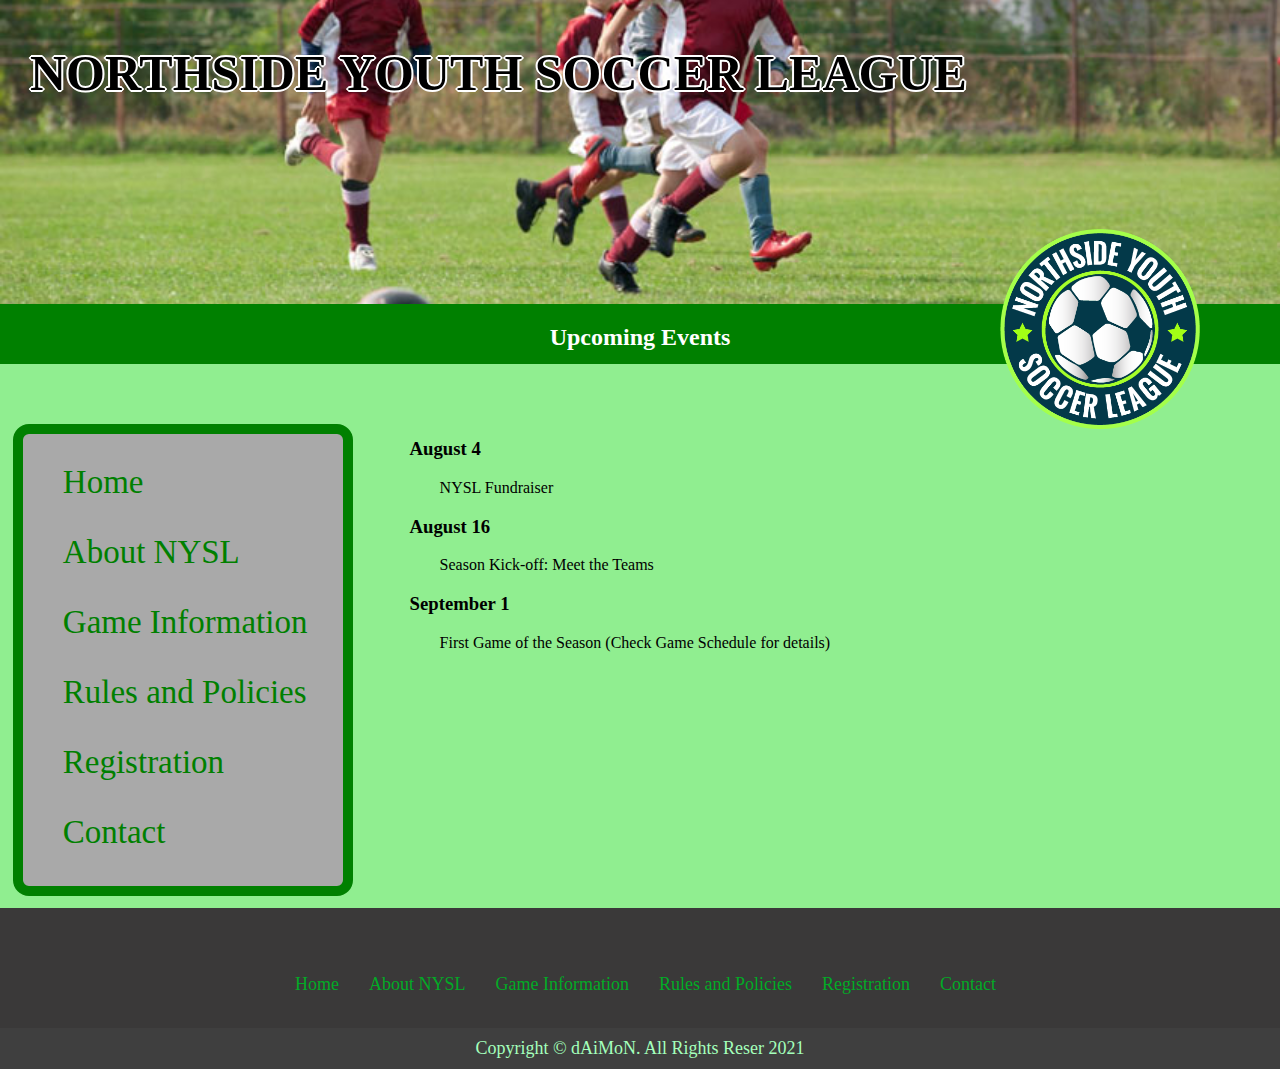
<file: index.html>
<!DOCTYPE html>


<html lang="en">

    <head>
        <meta charset="UTF-8"/>
        <meta name="viewport" content="width=device-width, initial-scale=1">
        <title>NYSL Soccer</title>
        <link rel="shortcut icon" href="assets/nysl_logo.png">
        <link rel="stylesheet" href="estilos/nysl_3.css">
        <link rel="stylesheet" href="https://cdnjs.cloudflare.com/ajax/libs/font-awesome/5.15.2/css/all.min.css" integrity="sha512-HK5fgLBL+xu6dm/Ii3z4xhlSUyZgTT9tuc/hSrtw6uzJOvgRr2a9jyxxT1ely+B+xFAmJKVSTbpM/CuL7qxO8w==" crossorigin="anonymous" />

    </head>

    <body>

        <div>
            <img src="assets/design1_image1.jpg" alt="Imagen1" class="imagenencabezado"> 
            <h1 class="encabezado__titulo">NORTHSIDE YOUTH SOCCER LEAGUE</h1>  
        </div>

        <nav class="nav">     
                <h2>
                    Upcoming Events
                    <img src="assets/nysl_logo.png" alt="nysl_logo" class="nav__logo1">
                </h2>
        </nav>


        <header class="header">
            <ul  class="header_link">
                <li> <a href="index.html"> Home </a> </li>
                <li> <a href="aboutNYSL.html"> About NYSL</a> </li>
                <li> <a href="game_information.html"> Game Information</a> </li>
                <li> <a href="reglas.html"> Rules and Policies</a> </li>
                <li> <a href="reglas.html"> Registration</a> </li>
                <li> <a href="contact.html"> Contact</a> </li>
             </ul>
        </header>

        <section class="section">
            <div class="section_1">
                <div>
                    <h3>August 4</h3>
                    <p>
                        NYSL Fundraiser
                     </p>
                </div>

                <div>
                    <h3>August 16</h3>
                    <p>
                     Season Kick-off: Meet the Teams
                    </p>
                </div>

                <div>
                    <h3>September 1</h3>
                    <p>
                        First Game of the Season (Check Game Schedule for details)
                    </p>
                </div>

            </div>
        </section>

        <footer>
            <div class="footerindex">
              <div class="footersocial">
                  <ul>
                      <li class="social"><a href="#"><i class="fab fa-facebook-square"></i></a></li>
                      <li class="social"><a href="#"><i class="fab fa-youtube-square"></i></a></li>
                      <li class="social"><a href="#"><i class="fab fa-instagram-square"></i></a></li>
                      <li class="social"><a href="#"><i class="fab fa-twitter-square"></i></a></li>
                  </ul>
              </div>

            
              <div class="links">
                <ul>
                    <li class="links1"><a href="index.html">Home</a></li>
                    <li class="links1"><a href="aboutNYSL.html">About NYSL</a></li>
                    <li class="links1"><a href="game_information.html">Game Information</a></li>
                    <li class="links1"><a href="reglas.html">Rules and Policies</a></li>
                    <li class="links1"><a href="registration.html">Registration</a></li>
                    <li class="links1"><a href="contact.html">Contact</a></li>
                </ul>
            </div>

            <div class="fuera">
                Copyright &copy; dAiMoN. All Rights Reser 2021
            </div>
            </div>
        </footer>

      </body>
      </html>
</file>
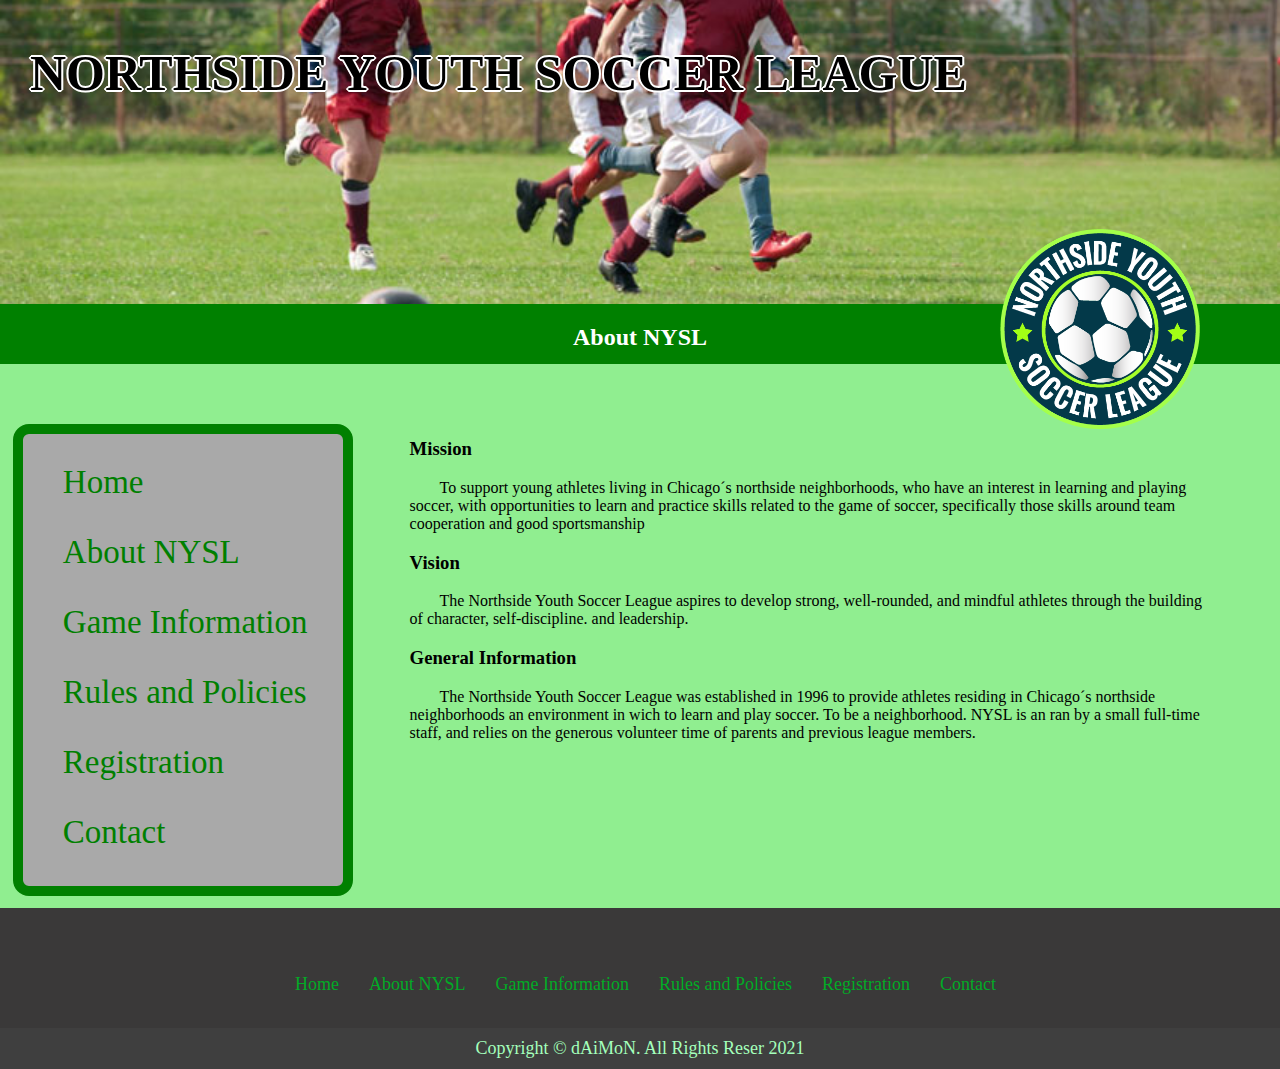
<file: aboutNYSL.html>
<!DOCTYPE html>


<html lang="en">

    <head>
        <meta charset="UTF-8"/>
        <meta name="viewport" content="width=device-width, initial-scale=1">
        <title>NYSL Soccer</title>
        <link rel="shortcut icon" href="assets/nysl_logo.png">
        <link rel="stylesheet" href="estilos/nysl_3.css">
        <link rel="stylesheet" href="https://cdnjs.cloudflare.com/ajax/libs/font-awesome/5.15.2/css/all.min.css" integrity="sha512-HK5fgLBL+xu6dm/Ii3z4xhlSUyZgTT9tuc/hSrtw6uzJOvgRr2a9jyxxT1ely+B+xFAmJKVSTbpM/CuL7qxO8w==" crossorigin="anonymous" />

    </head>

    <body>

        <div>
            <img src="assets/design1_image1.jpg" alt="Imagen1" class="imagenencabezado"> 
            <h1 class="encabezado__titulo">NORTHSIDE YOUTH SOCCER LEAGUE</h1>  
        </div>

        <nav class="nav">     
                <h2>
                    About NYSL
                    <img src="assets/nysl_logo.png" alt="nysl_logo" class="nav__logo1">
                </h2>
        </nav>


        <header class="header">
            <ul  class="header_link">
                <li> <a href="index.html"> Home </a> </li>
                <li> <a href="aboutNYSL.html"> About NYSL</a> </li>
                <li> <a href="game_information.html"> Game Information</a> </li>
                <li> <a href="reglas.html"> Rules and Policies</a> </li>
                <li> <a href="reglas.html"> Registration</a> </li>
                <li> <a href="contact.html"> Contact</a> </li>
             </ul>
        </header>

        <section class="section">
            <div class="section_1">

                <div>
                    <h3>Mission</h3>
                    <p>
                        To support young athletes living in Chicago´s northside neighborhoods, 
                        who have an interest in learning and playing soccer, 
                        with opportunities to learn and practice skills related to the game of soccer, 
                        specifically those skills around team cooperation and good sportsmanship
                    </p>
                </div>

                <div>
                    <h3>Vision</h3>
                    <p>
                        The Northside Youth Soccer League aspires to develop strong, well-rounded, 
                        and mindful athletes through the building of character, self-discipline. and leadership.
                    </p>
                </div>

                <div>
                    <h3>General Information</h3>
                    <p>
                        The Northside Youth Soccer League was established in 1996 to provide athletes residing in 
                        Chicago´s northside neighborhoods an environment in wich to learn and play soccer. 
                        To be a neighborhood. NYSL is an ran by a small full-time staff, and relies on the generous 
                        volunteer time of parents and previous league members.
                     </p>
                </div>

            </div>
        </section>
   

        <footer>
            <div class="footerabout">
              <div class="footersocial">
                  <ul>
                      <li class="social"><a href="#"><i class="fab fa-facebook-square"></i></a></li>
                      <li class="social"><a href="#"><i class="fab fa-youtube-square"></i></a></li>
                      <li class="social"><a href="#"><i class="fab fa-instagram-square"></i></a></li>
                      <li class="social"><a href="#"><i class="fab fa-twitter-square"></i></a></li>
                  </ul>
              </div>

              <div class="links">
                <ul>
                    <li class="links1"><a href="index.html">Home</a></li>
                    <li class="links1"><a href="aboutNYSL.html">About NYSL</a></li>
                    <li class="links1"><a href="game_information.html">Game Information</a></li>
                    <li class="links1"><a href="reglas.html">Rules and Policies</a></li>
                    <li class="links1"><a href="registration.html">Registration</a></li>
                    <li class="links1"><a href="contact.html">Contact</a></li>
                </ul>
            </div>

            <div class="fuera">
                Copyright &copy; dAiMoN. All Rights Reser 2021
            </div>
            </div>
        </footer>

      </body>
      </html>
</file>
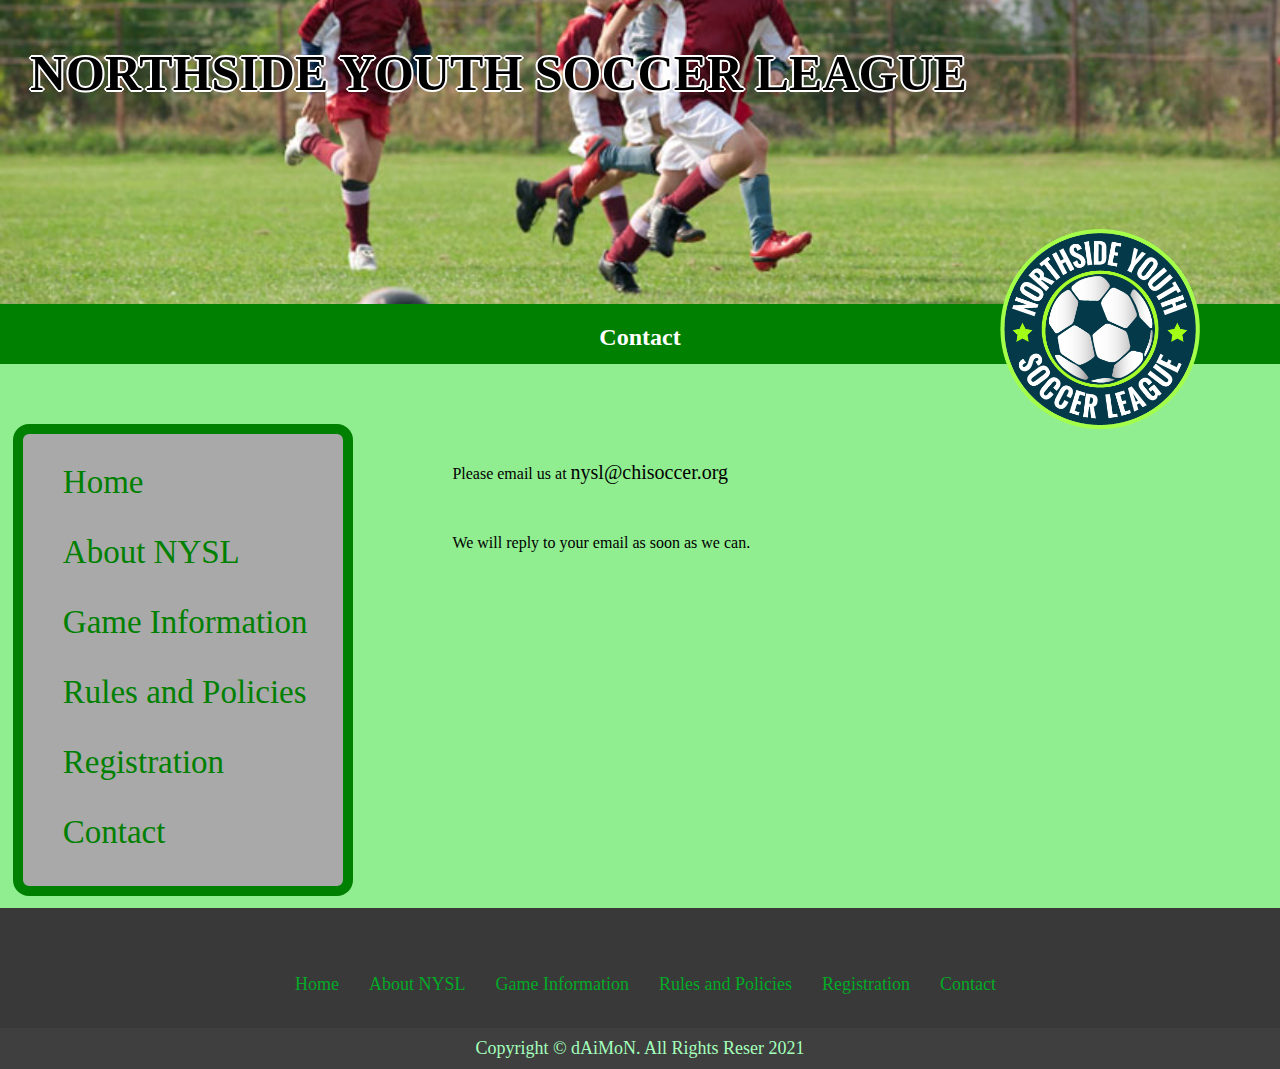
<file: contact.html>
<!DOCTYPE html>


<html lang="en">

    <head>
        <meta charset="UTF-8"/>
        <meta name="viewport" content="width=device-width, initial-scale=1">
        <title>NYSL Soccer</title>
        <link rel="shortcut icon" href="assets/nysl_logo.png">
        <link rel="stylesheet" href="estilos/nysl_3.css">
        <link rel="stylesheet" href="https://cdnjs.cloudflare.com/ajax/libs/font-awesome/5.15.2/css/all.min.css" integrity="sha512-HK5fgLBL+xu6dm/Ii3z4xhlSUyZgTT9tuc/hSrtw6uzJOvgRr2a9jyxxT1ely+B+xFAmJKVSTbpM/CuL7qxO8w==" crossorigin="anonymous" />

    </head>

    <body>

        <div>
            <img src="assets/design1_image1.jpg" alt="Imagen1" class="imagenencabezado"> 
            <h1 class="encabezado__titulo">NORTHSIDE YOUTH SOCCER LEAGUE</h1>  
        </div>

        <nav class="nav">     
                <h2>
                    Contact
                    <img src="assets/nysl_logo.png" alt="nysl_logo" class="nav__logo1">
                </h2>
        </nav>


        <header class="header">
            <ul  class="header_link">
                <li> <a href="index.html"> Home </a> </li>
                <li> <a href="aboutNYSL.html"> About NYSL</a> </li>
                <li> <a href="game_information.html"> Game Information</a> </li>
                <li> <a href="reglas.html"> Rules and Policies</a> </li>
                <li> <a href="reglas.html"> Registration</a> </li>
                <li> <a href="contact.html"> Contact</a> </li>
             </ul>
        </header>

        <section class="contact">
            <div>
                <div>
                    <p>
                        Please email us at <a class="mailgame" href="mailto:nysl@chisoccer.org"> nysl@chisoccer.org</a>
                    </p>
                    <br>
                    <p>
                        We will reply to your email as soon as we can. 
                    </p>
                </div>
            </div>
        </section>
   
        <footer>
            <div class="footercontact">
              <div class="footersocial">
                  <ul>
                      <li class="social"><a href="#"><i class="fab fa-facebook-square"></i></a></li>
                      <li class="social"><a href="#"><i class="fab fa-youtube-square"></i></a></li>
                      <li class="social"><a href="#"><i class="fab fa-instagram-square"></i></a></li>
                      <li class="social"><a href="#"><i class="fab fa-twitter-square"></i></a></li>
                  </ul>
              </div>

              <div class="links">
                <ul>
                    <li class="links1"><a href="index.html">Home</a></li>
                    <li class="links1"><a href="aboutNYSL.html">About NYSL</a></li>
                    <li class="links1"><a href="game_information.html">Game Information</a></li>
                    <li class="links1"><a href="reglas.html">Rules and Policies</a></li>
                    <li class="links1"><a href="registration.html">Registration</a></li>
                    <li class="links1"><a href="contact.html">Contact</a></li>
                </ul>
            </div>

            <div class="fuera">
                Copyright &copy; dAiMoN. All Rights Reser 2021
            </div>
            </div>
        </footer>

      </body>
      </html>
</file>
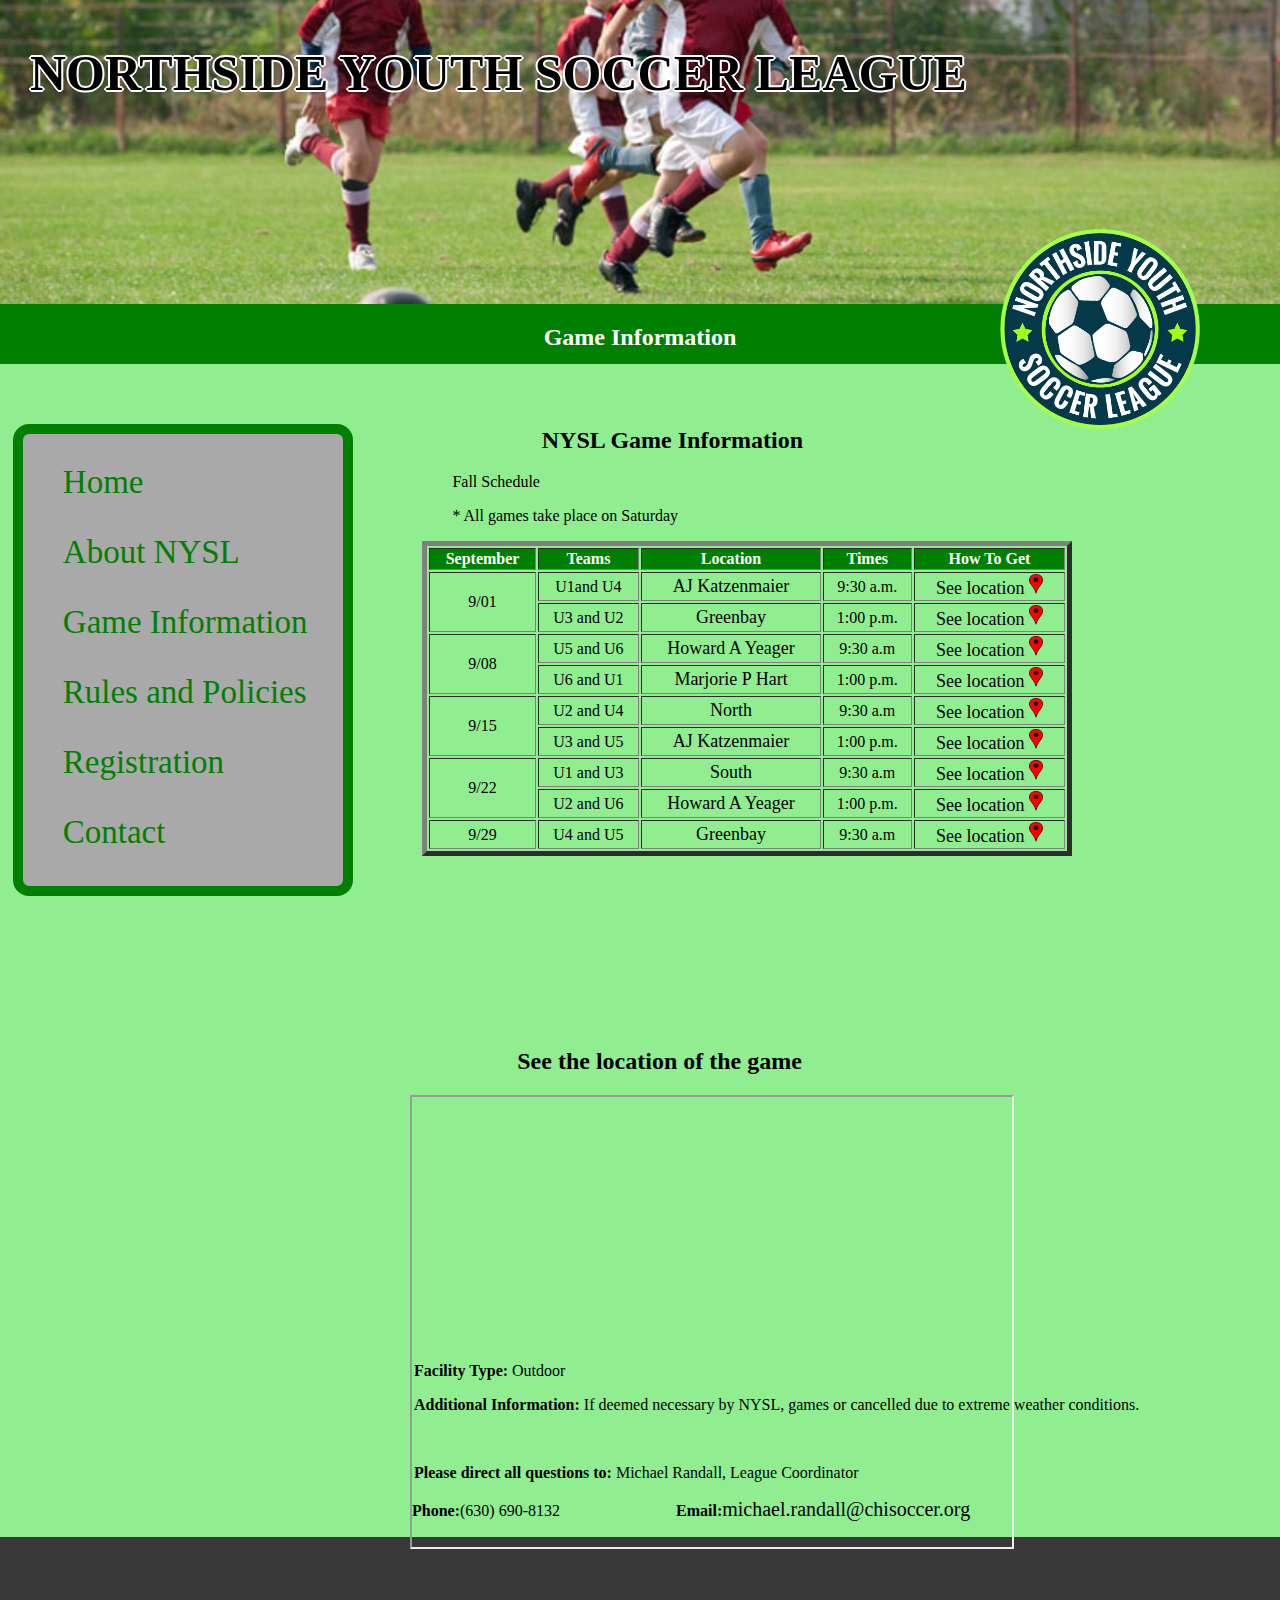
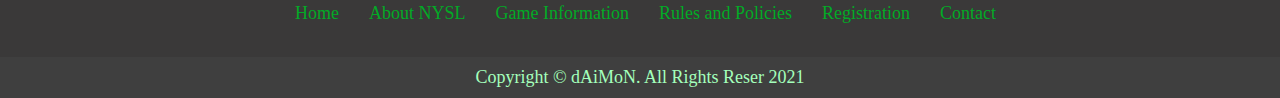
<file: game_information.html>
<!DOCTYPE html>


<html lang="en">

    <head>
        <meta charset="UTF-8"/>
        <meta name="viewport" content="width=device-width, initial-scale=1">
        <title>NYSL Soccer</title>
        <link rel="shortcut icon" href="assets/nysl_logo.png">
        <link rel="stylesheet" href="estilos/nysl_3.css">
        <link rel="stylesheet" href="https://cdnjs.cloudflare.com/ajax/libs/font-awesome/5.15.2/css/all.min.css" integrity="sha512-HK5fgLBL+xu6dm/Ii3z4xhlSUyZgTT9tuc/hSrtw6uzJOvgRr2a9jyxxT1ely+B+xFAmJKVSTbpM/CuL7qxO8w==" crossorigin="anonymous" />

        
    </head>

    <body>

        <div>
            <img src="assets/design1_image1.jpg" alt="Imagen1" class="imagenencabezado"> 
            <h1 class="encabezado__titulo">NORTHSIDE YOUTH SOCCER LEAGUE</h1>  
        </div>

        <nav class="nav">     
                <h2>
                    Game Information
                    <img src="assets/nysl_logo.png" alt="nysl_logo" class="nav__logo1">
                </h2>
        </nav>


        <header class="header">
            <ul  class="header_link">
                <li> <a href="index.html"> Home </a> </li>
                <li> <a href="aboutNYSL.html"> About NYSL</a> </li>
                <li> <a href="game_information.html"> Game Information</a> </li>
                <li> <a href="reglas.html"> Rules and Policies</a> </li>
                <li> <a href="reglas.html"> Registration</a> </li>
                <li> <a href="contact.html"> Contact</a> </li>
             </ul>
        </header>

        <section class="tabla">
                <div class="tabla1">
                    <h2>NYSL Game Information</h2>
                    <p>Fall Schedule</p>
                    <p>* All games take place on Saturday</p>

                    <table  border="05" class="tabla_a">
                        <thead>
                            <tr>
                                <th>September</th>
                                <th>Teams</th>
                                <th>Location</th>
                                <th>Times</th>
                                <th>How To Get</th>
                            </tr>
                        </thead>
                        
                        <tbody>
                            <tr>
                                <td rowspan="2">9/01</td>
                                <td>U1and U4</td>
                                <td> <a class="mapa" href="https://www.google.com/maps/embed?pb=!1m18!1m12!1m3!1d2969.6572038332515!2d-87.6312580845582!3d41.90022877922048!2m3!1f0!2f0!3f0!3m2!1i1024!2i768!4f13.1!3m3!1m2!1s0x880fd34e07f69da7%3A0x15e198c063fc787c!2sAJ%20Katzenmaier%20Elementary!5e0!3m2!1ses!2scl!4v1610739538722!5m2!1ses!2scl" target="mapa1">AJ Katzenmaier</a></td>
                                <td>9:30 a.m.</td>
                                <td> <a class="mapa" href="https://www.google.com/maps/embed?pb=!1m18!1m12!1m3!1d2969.6572038332515!2d-87.6312580845582!3d41.90022877922048!2m3!1f0!2f0!3f0!3m2!1i1024!2i768!4f13.1!3m3!1m2!1s0x880fd34e07f69da7%3A0x15e198c063fc787c!2sAJ%20Katzenmaier%20Elementary!5e0!3m2!1ses!2scl!4v1610739538722!5m2!1ses!2scl" target="mapa1">See location <img src="assets/location.png" alt="Location" width="14px" height="20px"></a></td>
                            </tr>

                            <tr>
                                <td>U3 and U2</td>
                                <td> <a class="mapa" href="https://www.google.com/maps/embed?pb=!1m18!1m12!1m3!1d2969.0229816913393!2d-87.64002754903008!3d41.91386467911737!2m3!1f0!2f0!3f0!3m2!1i1024!2i768!4f13.1!3m3!1m2!1s0x880fd3407260c45b%3A0xb351205fae50c6f3!2sGreenbay%20Elementary!5e0!3m2!1ses!2scl!4v1610740049679!5m2!1ses!2scl" target="mapa1">Greenbay</a></td>
                                <td>1:00 p.m.</td>
                                <td> <a class="mapa" href="https://www.google.com/maps/embed?pb=!1m18!1m12!1m3!1d2969.0229816913393!2d-87.64002754903008!3d41.91386467911737!2m3!1f0!2f0!3f0!3m2!1i1024!2i768!4f13.1!3m3!1m2!1s0x880fd3407260c45b%3A0xb351205fae50c6f3!2sGreenbay%20Elementary!5e0!3m2!1ses!2scl!4v1610740049679!5m2!1ses!2scl" target="mapa1">See location <img src="assets/location.png" alt="Location" width="14px" height="20px"></a></td>
                            </tr>

                            <tr>
                                <td rowspan="2">9/08</td>
                                <td>U5 and U6</td>
                                <td> <a class="mapa" href="https://www.google.com/maps/embed?pb=!1m18!1m12!1m3!1d2968.5858505834985!2d-87.66511554902979!3d41.9232609791167!2m3!1f0!2f0!3f0!3m2!1i1024!2i768!4f13.1!3m3!1m2!1s0x880fd2e37f852467%3A0xb6cb22b2f0358874!2sHoward%20A%20Yeager%20Elementary!5e0!3m2!1ses!2scl!4v1610740625041!5m2!1ses!2scl" target="mapa1">Howard A Yeager</a></td>
                                <td>9:30 a.m</td>
                                <td> <a class="mapa" href="https://www.google.com/maps/embed?pb=!1m18!1m12!1m3!1d2968.5858505834985!2d-87.66511554902979!3d41.9232609791167!2m3!1f0!2f0!3f0!3m2!1i1024!2i768!4f13.1!3m3!1m2!1s0x880fd2e37f852467%3A0xb6cb22b2f0358874!2sHoward%20A%20Yeager%20Elementary!5e0!3m2!1ses!2scl!4v1610740625041!5m2!1ses!2scl" target="mapa1">See location <img src="assets/location.png" alt="Location" width="14px" height="20px"></a></td>
                            </tr>

                            <tr>
                                <td>U6 and U1</td>
                                <td> <a class="mapa" href="https://www.google.com/maps/embed?pb=!1m18!1m12!1m3!1d2968.2898393537157!2d-87.64816674902957!3d41.92962287911621!2m3!1f0!2f0!3f0!3m2!1i1024!2i768!4f13.1!3m3!1m2!1s0x880fd30f2637f9d7%3A0xdbff5d5dfcfcfa35!2sMarjorie%20P%20Hart%20Elementary!5e0!3m2!1ses!2scl!4v1610741347436!5m2!1ses!2scl" target="mapa1">Marjorie P Hart</a></td>
                                <td>1:00 p.m.</td>
                                <td> <a class="mapa" href="https://www.google.com/maps/embed?pb=!1m18!1m12!1m3!1d2968.2898393537157!2d-87.64816674902957!3d41.92962287911621!2m3!1f0!2f0!3f0!3m2!1i1024!2i768!4f13.1!3m3!1m2!1s0x880fd30f2637f9d7%3A0xdbff5d5dfcfcfa35!2sMarjorie%20P%20Hart%20Elementary!5e0!3m2!1ses!2scl!4v1610741347436!5m2!1ses!2scl" target="mapa1">See location <img src="assets/location.png" alt="Location" width="14px" height="20px"></a></td>
                            </tr>

                            <tr>
                                <td rowspan="2">9/15</td>
                                <td>U2 and U4</td>
                                <td><a class="mapa" href="https://www.google.com/maps/embed?pb=!1m18!1m12!1m3!1d2969.3355487083672!2d-87.6483169490303!3d41.907144879117915!2m3!1f0!2f0!3f0!3m2!1i1024!2i768!4f13.1!3m3!1m2!1s0x880fd33af14860a5%3A0x5736e62f19086c62!2sNorth%20Elementary!5e0!3m2!1ses!2scl!4v1610741142404!5m2!1ses!2scl" target="mapa1">North</a></td>
                                <td>9:30 a.m</td>
                                <td><a class="mapa" href="https://www.google.com/maps/embed?pb=!1m18!1m12!1m3!1d2969.3355487083672!2d-87.6483169490303!3d41.907144879117915!2m3!1f0!2f0!3f0!3m2!1i1024!2i768!4f13.1!3m3!1m2!1s0x880fd33af14860a5%3A0x5736e62f19086c62!2sNorth%20Elementary!5e0!3m2!1ses!2scl!4v1610741142404!5m2!1ses!2scl" target="mapa1">See location <img src="assets/location.png" alt="Location" width="14px" height="20px"></a></td>
                            </tr>

                            <tr>
                                <td>U3 and U5</td>
                                <td><a class="mapa" href="https://www.google.com/maps/embed?pb=!1m18!1m12!1m3!1d2969.6572038332515!2d-87.6312580845582!3d41.90022877922048!2m3!1f0!2f0!3f0!3m2!1i1024!2i768!4f13.1!3m3!1m2!1s0x880fd34e07f69da7%3A0x15e198c063fc787c!2sAJ%20Katzenmaier%20Elementary!5e0!3m2!1ses!2scl!4v1610739538722!5m2!1ses!2scl" target="mapa1">AJ Katzenmaier</a></td>
                                <td>1:00 p.m.</td>
                                <td> <a class="mapa" href="https://www.google.com/maps/embed?pb=!1m18!1m12!1m3!1d2969.6572038332515!2d-87.6312580845582!3d41.90022877922048!2m3!1f0!2f0!3f0!3m2!1i1024!2i768!4f13.1!3m3!1m2!1s0x880fd34e07f69da7%3A0x15e198c063fc787c!2sAJ%20Katzenmaier%20Elementary!5e0!3m2!1ses!2scl!4v1610739538722!5m2!1ses!2scl" target="mapa1">See location <img src="assets/location.png" alt="Location" width="14px" height="20px"></a></td>
                            </tr>

                            <tr>
                                <td rowspan="2">9/22</td>
                                <td>U1 and U3</td>
                                <td><a class="mapa" href="https://www.google.com/maps/embed?pb=!1m18!1m12!1m3!1d2964.0706355116854!2d-87.88823884902665!3d42.020217079109116!2m3!1f0!2f0!3f0!3m2!1i1024!2i768!4f13.1!3m3!1m2!1s0x880fb7ad3c474b63%3A0x93bdf85af2a839ed!2sSOUTH%20ELEMENTARY%20SCHOOL!5e0!3m2!1ses!2scl!4v1610741484261!5m2!1ses!2scl" target="mapa1">South</a></td>
                                <td>9:30 a.m</td>
                                <td><a class="mapa" href="https://www.google.com/maps/embed?pb=!1m18!1m12!1m3!1d2964.0706355116854!2d-87.88823884902665!3d42.020217079109116!2m3!1f0!2f0!3f0!3m2!1i1024!2i768!4f13.1!3m3!1m2!1s0x880fb7ad3c474b63%3A0x93bdf85af2a839ed!2sSOUTH%20ELEMENTARY%20SCHOOL!5e0!3m2!1ses!2scl!4v1610741484261!5m2!1ses!2scl" target="mapa1">See location <img src="assets/location.png" alt="Location" width="14px" height="20px"></a></td>
                            </tr>

                            <tr>
                                <td>U2 and U6</td>
                                <td><a class="mapa" href="https://www.google.com/maps/embed?pb=!1m18!1m12!1m3!1d2968.5858505834985!2d-87.66511554902979!3d41.9232609791167!2m3!1f0!2f0!3f0!3m2!1i1024!2i768!4f13.1!3m3!1m2!1s0x880fd2e37f852467%3A0xb6cb22b2f0358874!2sHoward%20A%20Yeager%20Elementary!5e0!3m2!1ses!2scl!4v1610740625041!5m2!1ses!2scl" target="mapa1">Howard A Yeager</a></td>
                                <td>1:00 p.m.</td>
                                <td> <a class="mapa" href="https://www.google.com/maps/embed?pb=!1m18!1m12!1m3!1d2968.5858505834985!2d-87.66511554902979!3d41.9232609791167!2m3!1f0!2f0!3f0!3m2!1i1024!2i768!4f13.1!3m3!1m2!1s0x880fd2e37f852467%3A0xb6cb22b2f0358874!2sHoward%20A%20Yeager%20Elementary!5e0!3m2!1ses!2scl!4v1610740625041!5m2!1ses!2scl" target="mapa1">See location <img src="assets/location.png" alt="Location" width="14px" height="20px"></a></td>
                            </tr>

                            <tr>
                                <td>9/29</td>
                                <td>U4 and U5</td>
                                <td><a class="mapa" href="https://www.google.com/maps/embed?pb=!1m18!1m12!1m3!1d2969.0229816913393!2d-87.64002754903008!3d41.91386467911737!2m3!1f0!2f0!3f0!3m2!1i1024!2i768!4f13.1!3m3!1m2!1s0x880fd3407260c45b%3A0xb351205fae50c6f3!2sGreenbay%20Elementary!5e0!3m2!1ses!2scl!4v1610740049679!5m2!1ses!2scl" target="mapa1">Greenbay</a></td>
                                <td>9:30 a.m</td>
                                <td> <a class="mapa" href="https://www.google.com/maps/embed?pb=!1m18!1m12!1m3!1d2969.0229816913393!2d-87.64002754903008!3d41.91386467911737!2m3!1f0!2f0!3f0!3m2!1i1024!2i768!4f13.1!3m3!1m2!1s0x880fd3407260c45b%3A0xb351205fae50c6f3!2sGreenbay%20Elementary!5e0!3m2!1ses!2scl!4v1610740049679!5m2!1ses!2scl" target="mapa1">See location <img src="assets/location.png" alt="Location" width="14px" height="20px"></a></td>
                            </tr>
                        </tbody>
                    </table>

                </div>
        </section>

        <div class="map">
            <p class="maptitle"> <h2>See the location of the game</h2></p>
        <iframe src="https://www.google.com/maps/embed?pb=!1m18!1m12!1m3!1d2969.
        6570181532297!2d-87.63126344934615!3d41.90023277190645!2m3!1f0!2f0!3f0!3m2
        !1i1024!2i768!4f13.1!3m3!1m2!1s0x880fd34e07f69da7%3A0x15e198c063fc787c!2sAJ
        %20Katzenmaier%20Elementary!5e0!3m2!1ses!2scl!4v1610680872299!5m2!1ses!2scl" 
        width="600" height="450" frameborder="5" style="border:1;" allowfullscreen="" 
        aria-hidden="false" tabindex="0" name="mapa1" id="mapa1"> </iframe>
        </div>

        <br>

        <section class="section_dos">
            <div class="info">
                <p><b>Facility Type:</b> Outdoor</p>
                <p><b>Additional Information:</b> If deemed necessary by NYSL, games
                    or cancelled due to extreme weather conditions.</p>

                    <br>

                <p><b>Please direct all questions to:</b> Michael Randall, League Coordinator</p>
                <pre>       <b>Phone:</b>(630) 690-8132                             <b>Email:</b><a class="mailgame" href="michael.randall@chisoccer.org">michael.randall@chisoccer.org</a></pre>
            </div>
        </section>

        <footer>
            <div class="footergame">
              <div class="footersocial">
                  <ul>
                      <li class="social"><a href="#"><i class="fab fa-facebook-square"></i></a></li>
                      <li class="social"><a href="#"><i class="fab fa-youtube-square"></i></a></li>
                      <li class="social"><a href="#"><i class="fab fa-instagram-square"></i></a></li>
                      <li class="social"><a href="#"><i class="fab fa-twitter-square"></i></a></li>
                  </ul>
              </div>

              <div class="links">
                <ul>
                    <li class="links1"><a href="index.html">Home</a></li>
                    <li class="links1"><a href="aboutNYSL.html">About NYSL</a></li>
                    <li class="links1"><a href="game_information.html">Game Information</a></li>
                    <li class="links1"><a href="reglas.html">Rules and Policies</a></li>
                    <li class="links1"><a href="registration.html">Registration</a></li>
                    <li class="links1"><a href="contact.html">Contact</a></li>
                </ul>
            </div>

            <div class="fuera">
                Copyright &copy; dAiMoN. All Rights Reser 2021
            </div>
            </div>
        </footer>

      </body>
      </html>
</file>
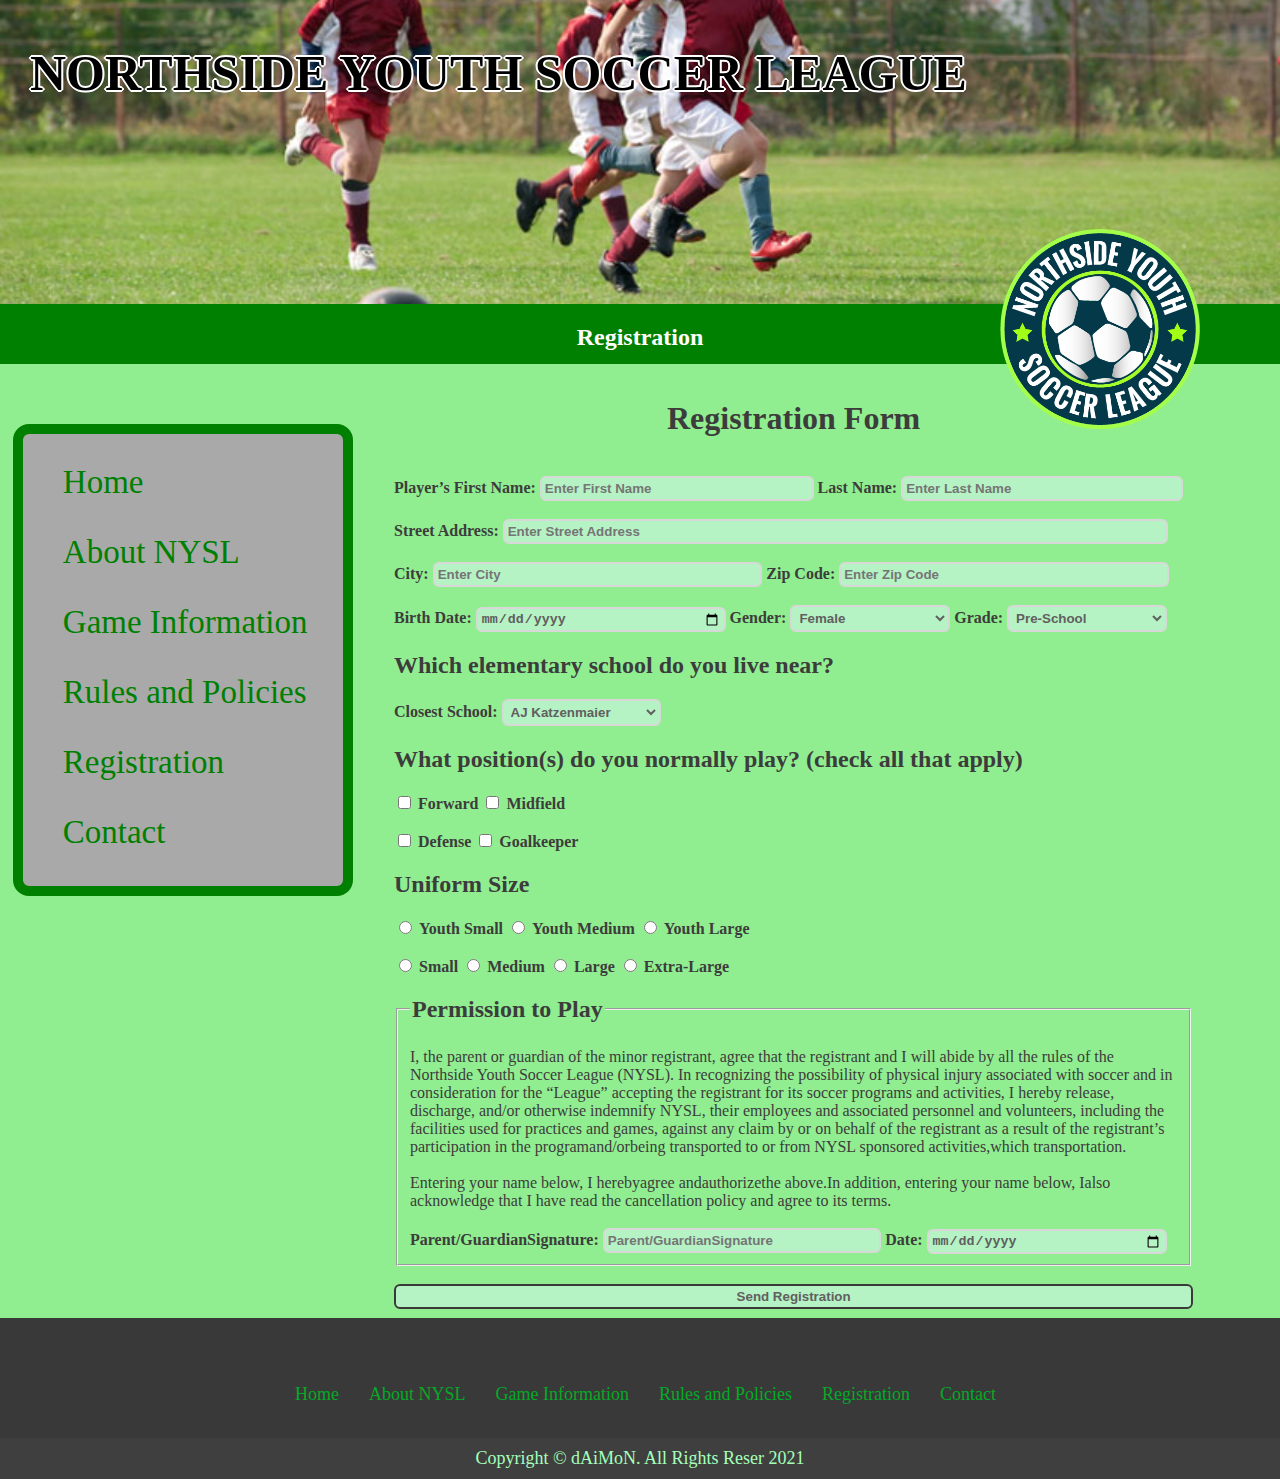
<file: registration.html>
<!DOCTYPE html>


<html lang="en">

    <head>
        <meta charset="UTF-8"/>
        <meta name="viewport" content="width=device-width, initial-scale=1">
        <title>NYSL Soccer</title>
        <link rel="shortcut icon" href="assets/nysl_logo.png">
        <link rel="stylesheet" href="estilos/nysl_3.css">
        <link rel="stylesheet" href="https://cdnjs.cloudflare.com/ajax/libs/font-awesome/5.15.2/css/all.min.css" integrity="sha512-HK5fgLBL+xu6dm/Ii3z4xhlSUyZgTT9tuc/hSrtw6uzJOvgRr2a9jyxxT1ely+B+xFAmJKVSTbpM/CuL7qxO8w==" crossorigin="anonymous" />
        <link rel="stylesheet" href="https://cdnjs.cloudflare.com/ajax/libs/font-awesome/5.15.2/css/all.min.css" integrity="sha512-HK5fgLBL+xu6dm/Ii3z4xhlSUyZgTT9tuc/hSrtw6uzJOvgRr2a9jyxxT1ely+B+xFAmJKVSTbpM/CuL7qxO8w==" crossorigin="anonymous" />

        
    </head>

    <body>
        <div>
            <img src="assets/design1_image1.jpg" alt="Imagen1" class="imagenencabezado"> 
            <h1 class="encabezado__titulo">NORTHSIDE YOUTH SOCCER LEAGUE</h1>  
        </div>

        <nav class="nav">     
                <h2>
                    Registration
                    <img src="assets/nysl_logo.png" alt="nysl_logo" class="nav__logo1">
                </h2>
        </nav>


        <header class="header">
            <ul  class="header_link">
                <li> <a href="index.html"> Home </a> </li>
                <li> <a href="aboutNYSL.html"> About NYSL</a> </li>
                <li> <a href="game_information.html"> Game Information</a> </li>
                <li> <a href="reglas.html"> Rules and Policies</a> </li>
                <li> <a href="reglas.html"> Registration</a> </li>
                <li> <a href="contact.html"> Contact</a> </li>
             </ul>
        </header>
        
            <form class="form" action="Show_data.html" method="GET">
                <div class="form1">
                    <h1>Registration Form</h1>
                </div>
                <br>
                <div class="form2">

                    <label for="First_Name"><b>Player’s First Name:</b></label>
                    <input type="text" name="First_Name" placeholder="Enter First Name" class="First_Name">
        
                    <label for="Last_Name"><b>Last Name:</b></label>
                    <input type="text" name="Last_Name" placeholder="Enter Last Name" class="Last_Name">
        
                    <br><br>
        
                    <label for="Street_Address"><b>Street Address:</b></label>
                    <input type="text" name="Street_Address" placeholder="Enter Street Address" class="Street_Address">
        
                    <br><br>
                    
                    <label for="City"><b>City:</b></label>
                    <input type="text" name="City" placeholder="Enter City" class="City">
                    
                    <label for="Zip_Code"><b>Zip Code:</b></label>
                    <input type="text" name="Zip_Code" placeholder="Enter Zip Code" class="Zip_Code">
        
                    <br><br>
        
                    <label for="Birth_Date"><b>Birth Date:</b></label>
                    <input type="date" name="Birth_Date" placeholder="mm/dd/yyyy" class="Birth_Date">
        
                
                        <label for="Gender"><b>Gender: </b></label>
                        <select class="CBX" name="Gender" id="Gender">
                            <option value="Female">Female</option>
                            <option value="Male">Male</option>
                        
                        </select>
                    

                    <label for="Grade"><b>Grade:</b></label>
                    <select class="CBX" name="Grade" id="Grade">
                        <option value="Pre-School">Pre-School</option>
                        <option value="1st">1st</option>
                        <option value="2nd">2nd</option>
                        <option value="3rd">3rd</option>
                        <option value="4th">4th</option>
                        <option value="5th">5th</option>
                    </select>
        
                    <div>
                        <h2>Which elementary school do you live near?</h2>
                        <label for="School"><b>Closest School:</b></label>

                        <select class="CBX" name="School" id="School" >
                            <option value="AJ_Katzenmaier">AJ Katzenmaier</option>
                            <option value="Greenbay">Greenbay</option>
                            <option value="Howard_A_Yeager">Howard A Yeager</option>
                            <option value="Marjorie_P_Hart">Marjorie P Hart</option>
                            <option value="North_Elementary">North Elementary</option>
                            <option value="South_Elementary">South Elementary</option>
                        </select>

                    </div>
        
                    <div>
                        <h2>What position(s) do you normally play? (check all that apply)</h2>
                    </div>
                    <input type="checkbox">
                    <label for="Forward"><b>Forward</b></label>
        
                    <input type="checkbox">
                    <label for="Midfield"><b>Midfield</b></label>
                    <br><br>
                    <input type="checkbox">
                    <label for="Defense"><b>Defense</b></label>
        
                    <input type="checkbox">
                    <label for="Goalkeeper"><b>Goalkeeper</b></label>
        
                    
                    <div>
                        <h2>Uniform Size</h2>
                    </div>

                    <input type="radio" name="Uniform_Size" id="Uniform_Size">
                    <label for="Youth_Small"><b>Youth Small</b></label>

                    <input type="radio" name="Uniform_Size" id="Uniform_Size">
                    <label for="Youth_Medium"><b>Youth Medium</b></label>
                
                    <input type="radio" name="Uniform_Size" id="Uniform_Size">
                    <label for="Youth_Large"><b>Youth Large</b></label>
                    <br><br>
                    <input type="radio" name="Uniform_Size" id="Uniform_Size">
                    <label for="Small"><b>Small</b></label>

                    <input type="radio" name="Uniform_Size" id="Uniform_Size">
                    <label for="Medium"><b>Medium</b></label>
                    
                    <input type="radio" name="Uniform_Size" id="Uniform_Size">
                    <label for="Large"><b>Large</b></label>

                    <input type="radio" name="Uniform_Size" id="Uniform_Size">
                    <label for="Extra-Large"><b>Extra-Large</b></label>
        
                    <br>
        
                    <fieldset>
                        <legend class="legend"><h2>Permission to Play</h2></legend>
                        <label>
                            I, the parent or guardian of the minor registrant, 
                            agree that the registrant and I will abide by all 
                            the rules of the Northside Youth Soccer League (NYSL). 
                            In recognizing the possibility of physical injury 
                            associated with soccer and in consideration for the “League” 
                            accepting the registrant for its soccer programs and activities, 
                            I hereby release, discharge, and/or otherwise indemnify NYSL, 
                            their employees and associated personnel and volunteers,
                            including the facilities used for practices and games, 
                            against any claim by or on behalf of the registrant as a 
                            result of the registrant’s participation in the programand/orbeing 
                            transported to or from NYSL sponsored activities,which transportation.
                            <br><br>
                            Entering your name below, I herebyagree andauthorizethe above.In addition, 
                            entering your name below, Ialso acknowledge that I have read the cancellation 
                            policy and agree to its terms.
                        </label>
        
                        <br><br>
        
                        <label>
                            <b>Parent/GuardianSignature:</b>
                            <input type="text" placeholder="Parent/GuardianSignature" name="Parent_GuardianSignature" class="Parent_GuardianSignature">
                        </label>
        
                        <label>
                            <b>Date:</b>
                            <input type="date" placeholder="mm/dd/yyyy" name="Date" class="Date">
                        </label>
        
                    </fieldset>
                    
                    <br>
                    <input class="boton" type="submit" value="Send Registration">

                </div>
            </form>


        <footer>
            <div class="footerregistration">
              <div class="footersocial">
                  <ul>
                      <li class="social"><a href="#"><i class="fab fa-facebook-square"></i></a></li>
                      <li class="social"><a href="#"><i class="fab fa-youtube-square"></i></a></li>
                      <li class="social"><a href="#"><i class="fab fa-instagram-square"></i></a></li>
                      <li class="social"><a href="#"><i class="fab fa-twitter-square"></i></a></li>
                  </ul>
              </div>

              <div class="links">
                <ul>
                    <li class="links1"><a href="index.html">Home</a></li>
                    <li class="links1"><a href="aboutNYSL.html">About NYSL</a></li>
                    <li class="links1"><a href="game_information.html">Game Information</a></li>
                    <li class="links1"><a href="reglas.html">Rules and Policies</a></li>
                    <li class="links1"><a href="registration.html">Registration</a></li>
                    <li class="links1"><a href="contact.html">Contact</a></li>
                </ul>
            </div>

            <div class="fuera">
                Copyright &copy; dAiMoN. All Rights Reser 2021
            </div>
            </div>
        </footer>
        
    </body>
</html>
</file>
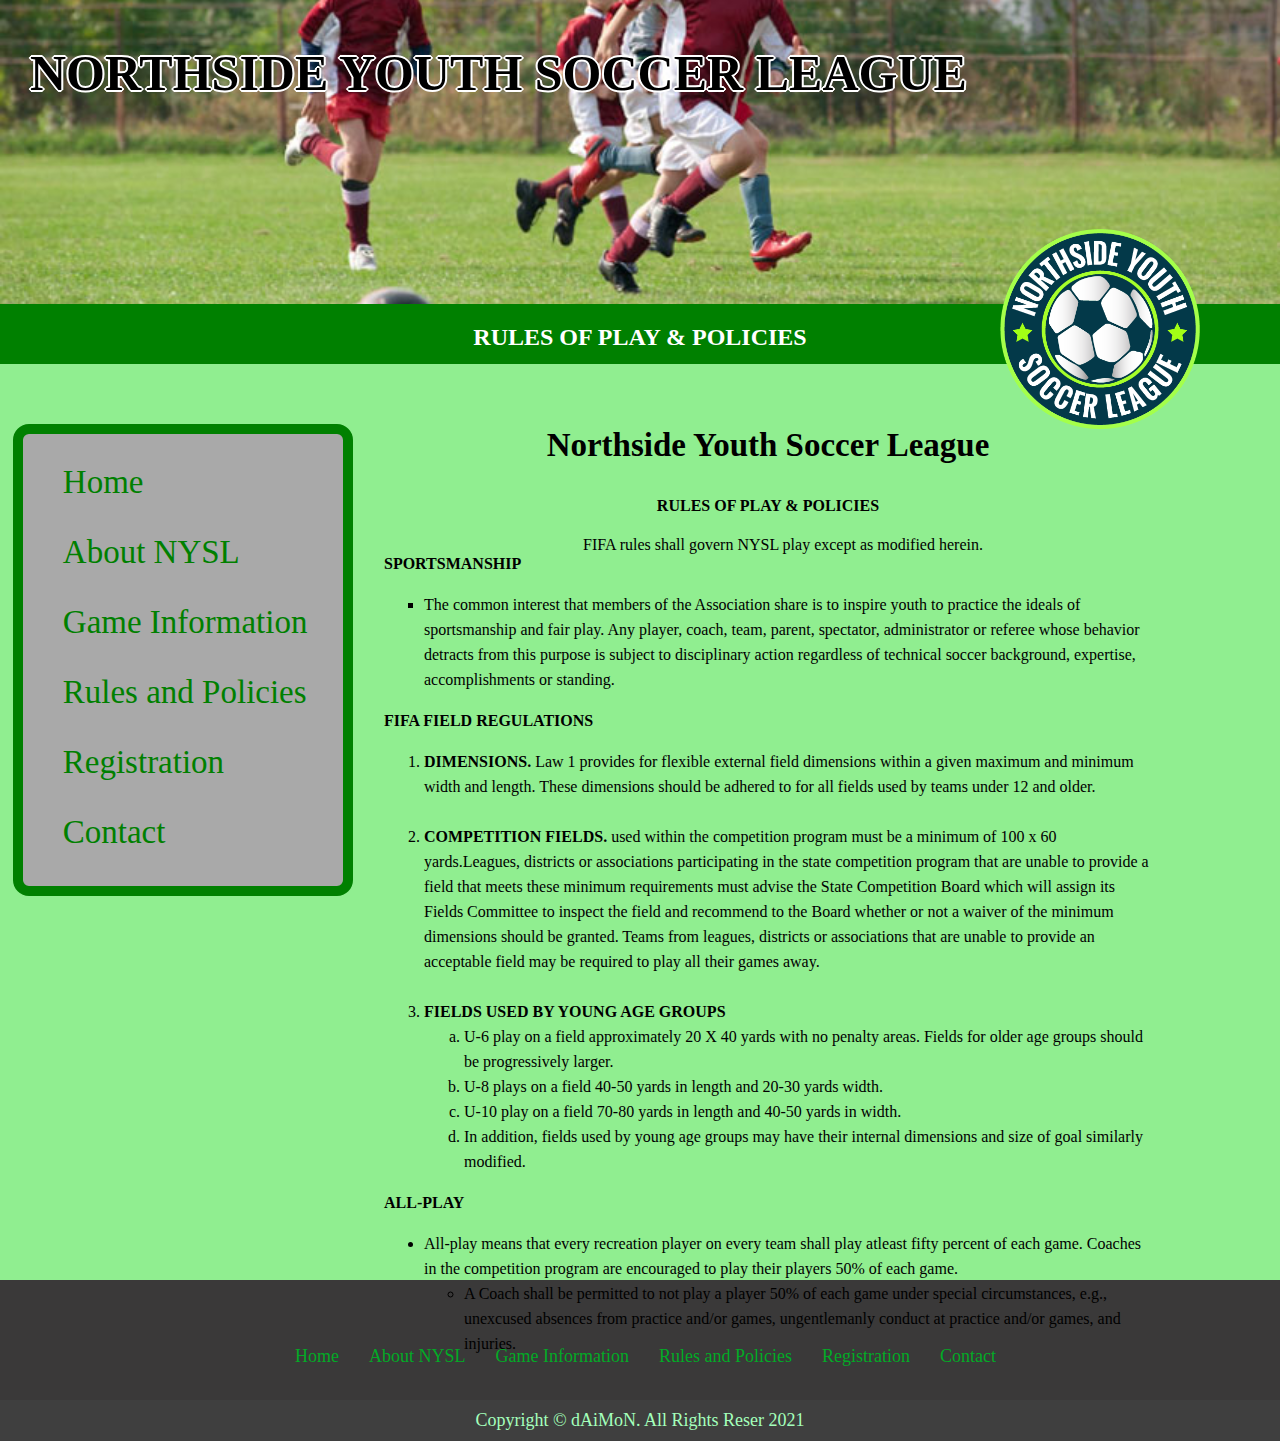
<file: reglas.html>
<!DOCTYPE html>


<html lang="en">

    <head>
        <meta charset="UTF-8"/>
        <meta name="viewport" content="width=device-width, initial-scale=1">
        <title>NYSL Soccer</title>
        <link rel="shortcut icon" href="assets/nysl_logo.png">
        <link rel="stylesheet" href="estilos/nysl_3.css">
        <link rel="stylesheet" href="https://cdnjs.cloudflare.com/ajax/libs/font-awesome/5.15.2/css/all.min.css" integrity="sha512-HK5fgLBL+xu6dm/Ii3z4xhlSUyZgTT9tuc/hSrtw6uzJOvgRr2a9jyxxT1ely+B+xFAmJKVSTbpM/CuL7qxO8w==" crossorigin="anonymous" />
       
        
    </head>

    <body>

        <div>
            <img src="assets/design1_image1.jpg" alt="Imagen1" class="imagenencabezado"> 
            <h1 class="encabezado__titulo">NORTHSIDE YOUTH SOCCER LEAGUE</h1>  
        </div>

        <nav class="nav">     
                <h2>
                    RULES OF PLAY & POLICIES
                    <img src="assets/nysl_logo.png" alt="nysl_logo" class="nav__logo1">
                </h2>
        </nav>


        <header  class="header">
            <ul  class="header_link">
                <li> <a href="index.html"> Home </a> </li>
                <li> <a href="aboutNYSL.html"> About NYSL</a> </li>
                <li> <a href="game_information.html"> Game Information</a> </li>
                <li> <a href="reglas.html"> Rules and Policies</a> </li>
                <li> <a href="reglas.html"> Registration</a> </li>
                <li> <a href="contact.html"> Contact</a> </li>
             </ul>
        </header>

        <section class="lista">
            <div>
                <h3>Northside Youth Soccer League</h3>
                <h4>RULES OF PLAY & POLICIES</h4>
                <p>FIFA rules shall govern NYSL play except as modified herein.</p>
            </div>
        </section>
        
        <section class="lista1">
            <dl>
                <dt> <b>SPORTSMANSHIP</b></dt>
            </dl>
            <ul class="lista2">    
                <li>The common interest that members of the Association share is to inspire 
                    youth to practice the ideals of sportsmanship and fair play. Any player, 
                    coach, team, parent, spectator, administrator or referee whose behavior 
                    detracts from this purpose is subject to disciplinary action regardless 
                    of technical soccer background, expertise, accomplishments or standing.</li>
            </ul>


            <dl>
                <dt> <b> FIFA FIELD REGULATIONS </b></dt>
            </dl>
            
            <ol class="lista3">
                <li><b>DIMENSIONS.</b> Law 1 provides for flexible external field dimensions 
                    within a given maximum and minimum width and length. These dimensions 
                    should be adhered to for all fields used by teams under 12 and older.
                </li>
                    <br>
                <li> <b>COMPETITION FIELDS.</b> used within the competition program must 
                    be a minimum of 100 x 60 yards.Leagues, districts or associations 
                    participating in the state competition program that are unable to provide 
                    a field that meets these minimum requirements must advise the State 
                    Competition Board which will assign its Fields Committee to inspect the 
                    field and recommend to the Board whether or not a waiver of the minimum 
                    dimensions should be granted. Teams from leagues, districts or associations 
                    that are unable to provide an acceptable field may be required to play all 
                    their games away.
                </li>
                    <br>
                <li><b>FIELDS USED BY YOUNG AGE GROUPS</b></li>
                    <ol class="lista4">
                        <li>U-6 play on a field approximately 20 X 40 yards with no penalty areas.
                            Fields for older age groups should be progressively larger.</li>
                        <li>U-8 plays on a field 40-50 yards in length and 20-30 yards width.</li>
                        <li>U-10 play on a field 70-80 yards in length and 40-50 yards in width.</li>
                        <li>In addition, fields used by young age groups may have their internal
                            dimensions and size of goal similarly modified.</li>
                    </ol>     
            </ol>

            <dl>
                <dt> <b> ALL-PLAY </b></dt>
            </dl>
            
            <ul>
                <li>All-play means that every recreation player on every team shall play atleast 
                    fifty percent of each game. Coaches in the competition program are encouraged 
                    to play their players 50% of each game.</li>
                    <ul>
                        <li>A Coach shall be permitted to not play a player 50% of each game under special 
                            circumstances, e.g., unexcused absences from practice and/or games, ungentlemanly 
                            conduct at practice and/or games, and injuries.</li>
                    </ul>
            </ul>

          </section>

          <footer>
            <div class="footerrules">
              <div class="footersocial">
                  <ul>
                      <li class="social"><a href="#"><i class="fab fa-facebook-square"></i></a></li>
                      <li class="social"><a href="#"><i class="fab fa-youtube-square"></i></a></li>
                      <li class="social"><a href="#"><i class="fab fa-instagram-square"></i></a></li>
                      <li class="social"><a href="#"><i class="fab fa-twitter-square"></i></a></li>
                  </ul>
              </div>

              <div class="links">
                <ul>
                    <li class="links1"><a href="index.html">Home</a></li>
                    <li class="links1"><a href="aboutNYSL.html">About NYSL</a></li>
                    <li class="links1"><a href="game_information.html">Game Information</a></li>
                    <li class="links1"><a href="reglas.html">Rules and Policies</a></li>
                    <li class="links1"><a href="registration.html">Registration</a></li>
                    <li class="links1"><a href="contact.html">Contact</a></li>
                </ul>
            </div>

            <div class="fuera">
                Copyright &copy; dAiMoN. All Rights Reser 2021
            </div>
            </div>
        </footer>

      </body>
      </html>
</file>
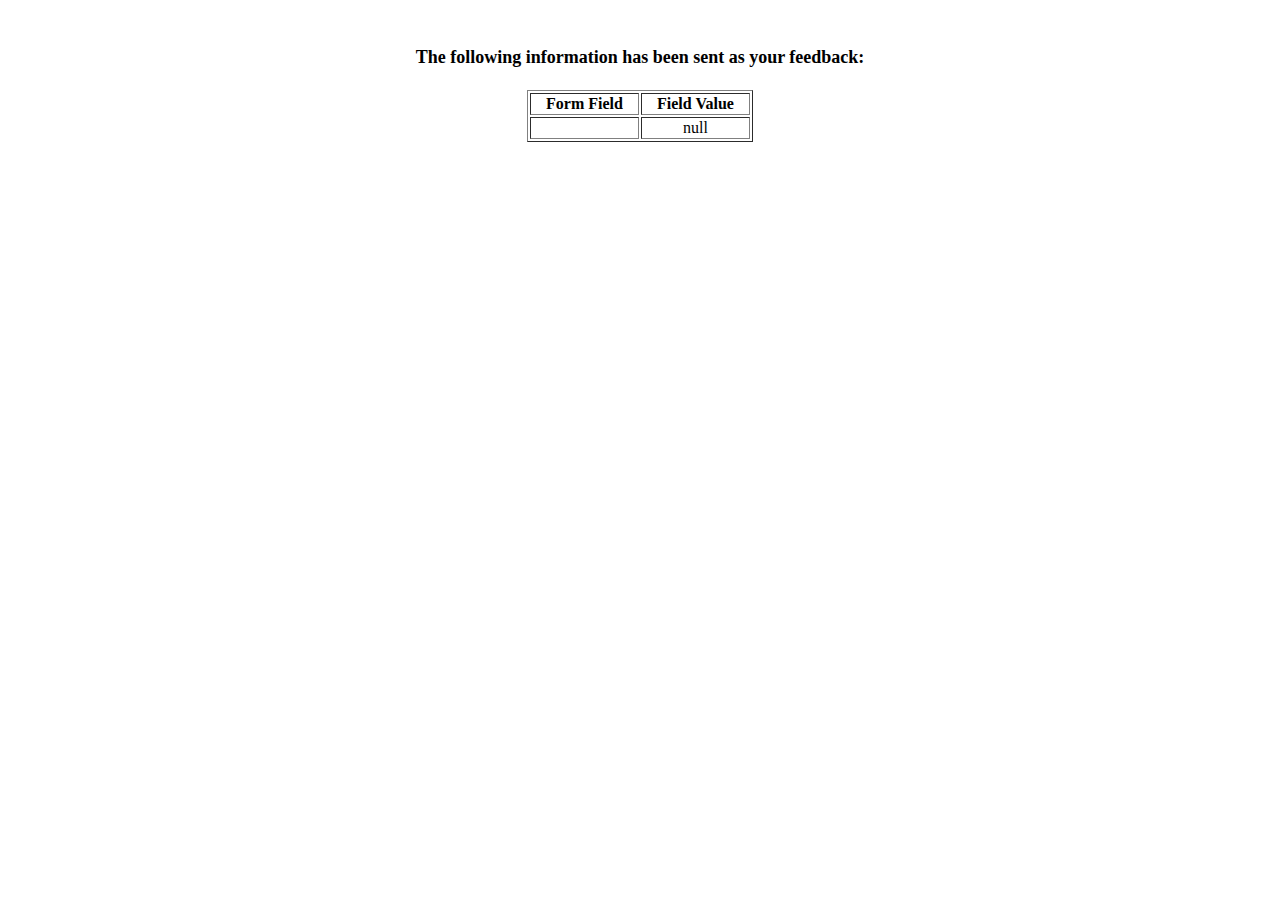
<file: show_data.html>
<html>
<head>
<title>Feedback Sent</title>
</head>
<body>
<p align=center>&nbsp;</p>
<h1 align=center><font size="+1">The following information has been sent as your
  feedback:</font></h1>

  
<table border="1" align=center width="226">
  <tr>
    <th align="center">Form Field</th>
    <th align="center">Field Value</th>
  </tr>

<script language="javascript">
var args = location.search.substr(1).split('&');
for (var i = 0; i < args.length; ++i) {
  var parts = args[i].split('=');
  if (parts != null) {
    var field = parts[0];
    var value = parts[1];
    if (value == null) {
      value = "null"
    }
    else {
      value = '"' + unescape(value.replace(/\+/g, ' ')) + '"';
    }

    document.writeln('<tr><td align="center">' + field + '</td>');
    document.writeln('<td align="center">' + value + '</td></tr>');
  }
}
</script>

<noscript>
<tr><td>
<p>You need to turn on Javascript in your browser.</p>

<p>In Microsoft Internet Explorer 4 or greater:</p>
<ul>
<li>From the "Tools" menu (in IE 4, it's the "View" menu), select "Internet Options".</li>
<li>Click on the "Security" tab.</li>
<li>Click on the "Custom Level" button. (In IE 4, select "Custom"
and then click on "Settings...".)</li>
<li>Under "Active scripting" make sure "Enable" is selected.</li>
</ul>

<p>In Netscape version 4 or greater:</p>
<ul>
<li>From the <b>Edit</b> menu, select <b>Preferences</b>.</li>
<li>In the <b>Category</b> list on the left, click on the word "Advanced".</li>
<li>In the panel on the right, make sure "Enable JavaScript" is checked.</li>
<li>Click the <b>OK</b> button.</li>
</ul>

</td></tr>
</noscript>

</table>
</body>
</html>
</file>
<file: estilos/nysl_3.css>
body{
    margin: 0%;
    width: 100%;
    height: 100px;
    background-color: lightgreen;
    
}


.imagenencabezado{
    height: 330px;
    width: 100%;
    object-fit: cover;

}

.encabezado__titulo{
    font-family: 'Times New Roman', Times, serif;
    color: black;
    text-shadow: 2px 0 0 white, -2px 0 0 white, 0 2px 0 white, 0 -2px 0 white, 1px 1px white, -1px -1px 0 white, 1px -1px 0 white, -1px 1px 0 white;
    position: absolute;
    float: left;
    top: 10px;
    left: 30px;
    font-size: 50px;
}

.nav{
    margin-top: -30px;
    height: 60px;
    width: 100%;
    background-color: green;
    font-family:  'Times New Roman', Times, serif;
    text-align: center;
    color: white;
    position: absolute;
}

.nav__logo1{
    top: -75px;
    left: 1000px;
    position: absolute;
    width: 200px;
    height: 200px;
    object-fit: cover;
}
 
.header{
    margin: 7% 10% 0% 1%;
    text-decoration: none;
    list-style-type: none;
    text-align: left; 
    background-color: darkgrey;
    width: 25%;
    border: 10px solid green;
    border-radius: 1em;
    border-top-right-radius: 10% 10% 10% 10%;
}

.header_link{
    list-style-type: none;
    line-height: 65px;
}

.header_link a:hover{
    color: lightgreen;
}

a{
    font-size: 33px;
    color: green;
    text-decoration: none;
    
}

.mapa{
    font-size: 18px;
    color: black;
    text-decoration: none;
}

.map{
    position: absolute;
    width: 500px;
    height: 500px;
    margin: 3% 0% 0% 9%;
    float: right;
    text-align: center;
    top: 110%;
    left: 23%;
}

.maptitle{
    font-family: 'Times New Roman', Times, serif;
}

.mailgame{
    font-family: 'Times New Roman', Times, serif;
    font-size: 20px;
    color: black;

}
.CBX{
    width: 20%;
    color: #615f5f; 
    font-weight: bold;
    background: #b5f3c5; 
    padding: 3px; 
    border: 2px solid #d8d8d8; 
    border-radius: 6px;

}


.form{
    position: absolute;
    margin: 3% 0% 0% 5%;
    padding: 10px 10px 10px 10px;
    float: right;
    color: #3d3c3c;
    text-align: left;
    top: 330px;
    right: 6%;
    left: 25%;

}
.form1{
    text-align: center;
    
}

input[type=text]{
    color: #615f5f; 
    font-weight: bold;
    background: #b5f3c5; 
    padding: 3px; 
    border: 2px solid #d8d8d8; 
    border-radius: 6px;
}

input[type=date]{
    color: #615f5f; 
    font-weight: bold;
    background: #b5f3c5; 
    padding: 3px; 
    border: 2px solid #d8d8d8; 
    border-radius: 6px;
}

input[type=checkbox]{
    color: #615f5f; 
    font-weight: bold;
    background: #b5f3c5; 
    padding: 3px; 
    border: 2px solid #d8d8d8; 
    border-radius: 6px;
}

input[type=radio]{
    color: #615f5f; 

}

input[type=submit]{
    width: 100%;
    color: #615f5f; 
    font-weight: bold;
    background: #b5f3c5; 
    padding: 3px; 
    border: 2px solid #3a3939; 
    border-radius: 6px;
}

.boton{
    align-items: center;
}

.section  {  
    margin: 7% 0% 0% 5%;
    float: right;
    text-align: left;
    top: 330px;
    right: 5%;
    left: 27%;
    position: absolute;
  }

  .section a{
  
        font-weight: 244px;
  }

p{
    text-indent: 30px;
    text-align: left;
}


.tabla {
    position: absolute;
    width: 500px;
    height: 500px;
    margin: 7% 0% 0% 5%;
    float: right;
    text-align: center;
    top: 317px;
    left: 28%;
    
}

.tabla1{
    width: 100%;
    height: 80px;
}

.tabla h3{
    text-align: center;


}

.tabla_a{
    position: relative;
    width: 130%;
    height: 50px;

}

.tabla_a th{
    background: green;
    color: white;
}


.section2{
    position: absolute;
    width: 100%;
    height: 50px;
}


.info {
    margin: 35% 0% 0% 30%;
    font-family: 'Times New Roman', Times, serif;

}

pre{
    font-family: 'Times New Roman', Times, serif;
}

.lista {
    position: absolute;
    width: 60%;
    height: 100%;
    margin: 6% 0% 0% 5%;
    float: right;
    text-align: center;
    top: 317px;
    left: 25%;
}

.lista h3{
    font-size: 33px;
}

.lista p{
    text-align: center;
}

.lista1{
    width: 60%;
    height: 100%;  
    margin: 17% 0% 0% 5%;
    position: absolute;
    float: right;
    text-align: left;
    top: 317px;
    left: 25%;
    line-height: 25px;

}

.lista2{
    list-style-type: square;
}

.lista3{
    list-style-type: decimal
}

.lista4{
    list-style-type: lower-latin
}

.contact{
    position: absolute;
    width: 100%;
    height: 50%;
    margin: 10% 0% 0% 3%;
    float: right;
    text-align: center;
    top: 317px;
    left: 30%;
}

.First_Name{
    width: 33%;
    height: 15px;
}
.Last_Name{
    width: 34%;
    height: 15px;
}
.Street_Address{
    width: 82%;
    height: 15px;
}

.City{
    width: 40%;
    height: 15px;
}

.Zip_Code{
    width: 40%;
    height: 15px;
}

.Birth_Date{
    width: 30%;
    height: 15px;
}

.Parent_GuardianSignature{
    width: 35%;
    height: 15px;
}

.Date{
    width: 30%;
    height: 15px;
}


.footerindex{
    margin: 1% 0% 3% 0%;
    width: 100%;
    height: 5%;
    padding: 0;
    background-color: #3a3939;
}

.footerabout{
    margin: 1% 0% 3% 0%;
    width: 100%;
    height: 5%;
    padding: 0;
    background-color: #3a3939;
}

.footergame{
    margin: 1% 0% 3% 0%;
    width: 100%;
    height: 5%;
    padding: 0;
    background-color: #3a3939;
}

.footerrules{
    margin: 30% 0% 3% 0%;
    width: 100%;
    height: 5%;
    padding: 0;
    background-color: #3a3939;
}
.footergame{
    margin: 1% 0% 3% 0%;
    width: 100%;
    height: 5%;
    padding: 0;
    background-color: #3a3939;
}

.footerregistration{
    margin: 33% 0% 3% 0%;
    width: 100%;
    height: 5%;
    padding: 0;
    background-color: #3a3939;
}

.footercontact{
    margin: 1% 0% 3% 0%;
    width: 100%;
    height: 5%;
    padding: 0;
    background-color: #3a3939;
}

.footersocial{
    display: flex;
}

.footersocial ul{
    padding: 10px;
    display: flex;
    width: 300px;
    height: 30px;
    margin: auto;
}

.social{
    list-style: none;

}

.social a{
    padding: 10px 20px;
    font-size: 30px;
    color: #018b36;

}

.footersocial a:hover{
    color: #a4ffbb;
}

.links{
    display: flex;
    width: 800px;
    height: 70px;
    margin: auto;
 
}

.links a:hover{
    color: #a4ffbb;
}

.links ul{
    display: flex;
}

.links1{
    display: flex;
}

.links1{
    list-style: none;
}

.links1 a{
    text-decoration: none;
    padding: 0px 15px;
    font-size: 18px;
    color: rgb(2, 170, 38);
    transition: all .25s;

}

.fuera{
    padding: 10px;
    text-align: center;
    color: #a4ffbb;
    font-size: 18px;
    background-color: #3f3f3f;

}
</file>
